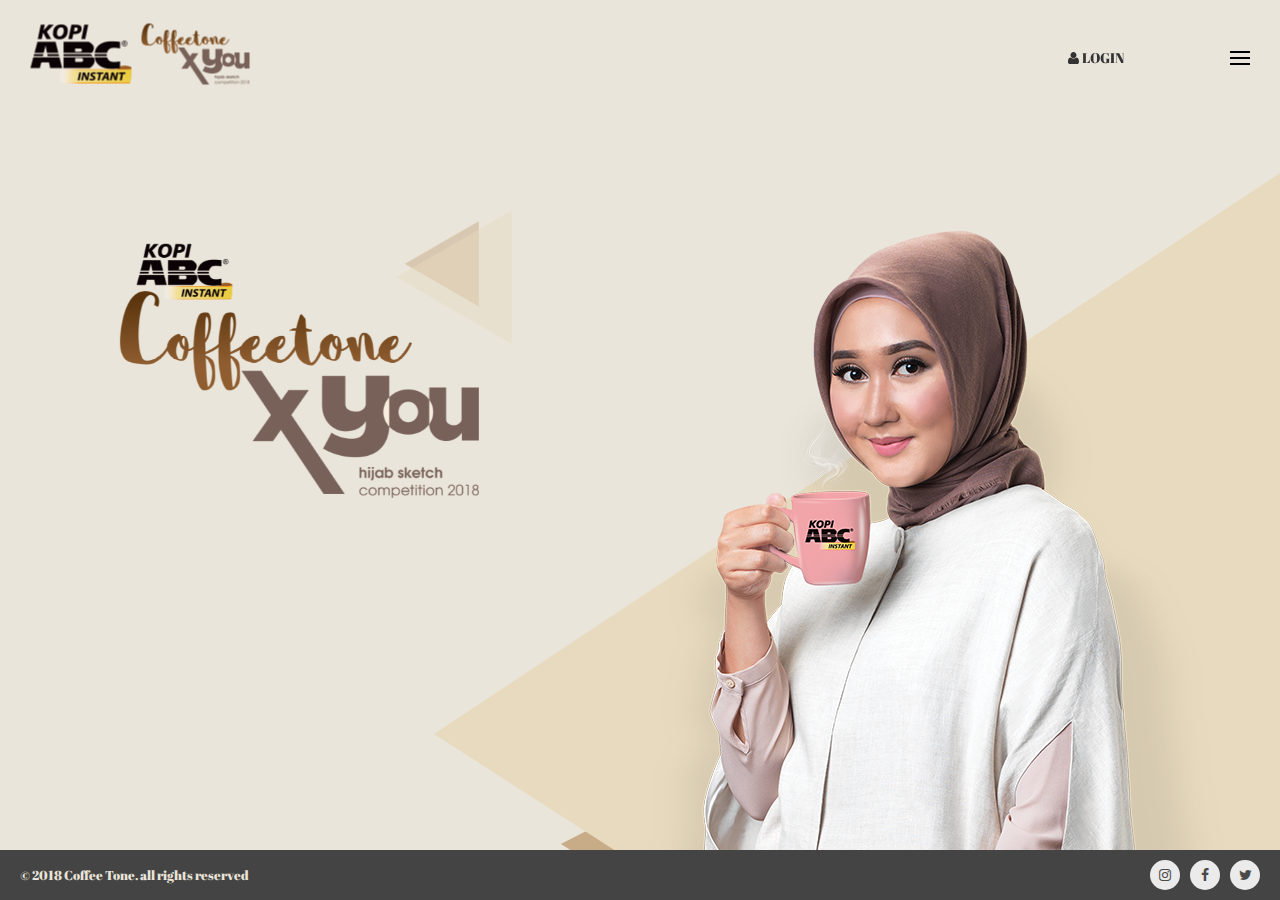
<file: index.html>
<!DOCTYPE html>
<html lang="en">
<head>
	<meta http-equiv="content-type" content="text/html; charset=utf-8" />
    <meta name="format-detection" content="telephone=no" />
    <meta name="apple-mobile-web-app-capable" content="yes" />
    <meta name="viewport" content="width=device-width, initial-scale=1, maximum-scale=1.0, user-scalable=no, minimal-ui"/>

    <link href="css/bootstrap.min.css" rel="stylesheet" type="text/css" />
    <link href="css/bootstrap.extension.css" rel="stylesheet" type="text/css" />
    <link href="css/style.css" rel="stylesheet" type="text/css" />
    <link href="css/swiper.css" rel="stylesheet" type="text/css" />
	<link rel="stylesheet" type="text/css" href="slick/slick.css"/>
	<link rel="stylesheet" type="text/css" href="slick/slick-theme.css"/>
    <link href="css/font-awesome.min.css" rel="stylesheet" type="text/css" />

    <link rel="shortcut icon" href="img/favicon.png" />
  	<title>KOPI ABC | Coffee Tone X You</title>
</head>

<body>

    <!-- LOADER -->
    <div id="loader-wrapper"></div>

    <!-- HEADER -->
    <header class="type-2">
        <div class="header-wrapper">
            <a id="logo" href="index1.html"><img src="images/logo-coffeetone.png" alt="KOPI ABC - CoffeeTone" /></a>
            <a id="login-btn" class="open-popup" data-rel="1"><i class="fa fa-user" aria-hidden="true"></i> LOGIN</a>
            <div class="hamburger-icon">
                <span></span>
                <span></span>
                <span></span>
                <span></span>
            </div>
        </div>
         <div class="navigation-wrapper">
            <nav>
                <ul>
                    <li>
                        <a href="index.html">Home</a>
                    </li>
                    <li>
                        <a href="#">Activity</a>
                        <div class="toggle-menu"></div>
                        <ul>
                            <li><a href="#">X YOU 2017</a></li>
                            <li><a href="#">OOTD 2016</a></li>
                        </ul>
                    </li>
                    <li>
                        <a href="about1.html">About</a>
                        <div class="toggle-menu"></div>
                        <ul>
                            <li><a href="#">Tentang CoffeeTone</a></li>
                            <li><a href="#">CoffeeTone Events</a></li>
                            <li><a href="#">Collaborative Support</a></li>
                            <li><a href="#">Media Partner</a></li>
                        </ul>
                    </li>
                    <li><a href="#">Tips &amp; Artikel</a></li>
                    <li>
                        <a href="#">Gallery</a>
                    </li>
                </ul>
            </nav>
        </div>
    </header>

    <div id="content-block">
        <div class="swiper-entry slider-6">
            <div class="swiper-container full-screen-height" data-direction="vertical" data-parallax="1" data-mousewheel="1" data-speed="1000">
                <div class="swiper-wrapper">
                    <div class="swiper-slide">
                        <div class="container-fluid wide">
                            <div class="background-entry left_01" data-swiper-parallax-y="-35%" style="background-image: url(images/logo-coffeetone-slide.png);"></div>
                            <div class="background-entry right_01"  style="background-image: url(images/dian-pelangi-slide-01.png);"></div>
                        </div>
                    </div>
                    <div class="swiper-slide">
                        <div class="container-fluid wide">
                            <div class="background-entry left_02" style="background-image: url(images/slide-02-left.png);"></div>
                            <div class="background-entry right_02" style="background-image: url(images/dian-pelangi-slide-02.png);"></div>
                            <div class="full-size">
                                <div class="background-frame">
                                    <div class="content">
                                    <div class="sl left">Lorem ipsum dolor sit amet, consectetur adipiscing elit, sed do eiusmod tempor incididunt ut labore et dolore magna aliqua. Ut enim ad minim veniam, quis nostrud exercitation ullamco laboris nisi ut aliquip ex ea commodo consequat. Duis aute irure dolor in reprehenderit in voluptate velit esse cillum dolore eu fugiat nulla pariatur. Excepteur sint occaecat cupidatat non proident, sunt in culpa qui officia deserunt mollit anim id est laborum.</div>
                                    </div>
                                </div>
                            </div>
                            <div class="title-wrapper valign-middle">
                                <div class="content">
                                    <div class="h2 title text-left about-ct-18"><span class="">ABOUT<br>HIJAB SKETCH<br>COMPETITION 2018</span></div>
                                </div>
                            </div>
                        </div>
                    </div>
                    <div class="swiper-slide">
                        <div class="container-fluid wide">
                            <div class="background-entry left_03" style="background-image: url(images/slide-03-left.png);"></div>
                            <div class="background-entry right_03" style="background-image: url(images/slide-03-right.png);"></div>
                            <div class="empty-space col-xs-b50 col-sm-b45"></div>
                            <div class="title-wrapper valign-middle">
                                <div class="content valign-middle-content">
                                    <div class="h2 title text-center">
                                        CATEGORIES
                                    </div>
                                    <div class="empty-space col-xs-b45 col-sm-b45"></div>
                                    <div class="slick-slider-categories">
                                        <div>
                                            <img src="images/cat-sporty.png" alt="Sporty Categories" class="img-responsive" />
                                        </div>
                                        <div>
                                            <img src="images/cat-professional.png" alt="Professional Categories" class="img-responsive" />
                                        </div>
                                        <div>
                                            <img src="images/cat-casual.png" alt="Casual Categories" class="img-responsive" />
                                        </div>
                                    </div>
                                </div>
                            </div>
                        </div>
                    </div>
                    <div class="swiper-slide">
                        <div class="container-fluid wide">
                            <div class="background-entry left_04" style="background-image: url(images/slide-04-left.png);"></div>
                            <div class="background-entry right_04" style="background-image: url(images/slide-04-right.png);"></div>
                            <!-- <div class="empty-space col-xs-b50 col-sm-b45"></div> -->
							<div class="title-wrapper valign-middle">
                                <div class="content valign-middle-content">
									<!-- Desktop -->
									<div class="visible-lg">
										<div class="row vertical-aligned-columns">
											<div class="title-wrapper valign-middle">
												<div class="content valign-middle">
													<div class="h2 title text-left hadiah-ct-18-desktop">HADIAH</div>
												</div>
											</div>
											<div class="col-md-8 col-md-push-2">
												<img src="images/hadiah.png" class="img-responsive">
											</div>
										</div>
									</div>

									<!-- Phones -->
									<div class="hidden-lg">
										<div class="h2 title text-center">
	                                        HADIAH
	                                    </div>
	                                    <div class="empty-space col-xs-b45 col-sm-b45"></div>
	                                    <div class="container">
											<div class="row">
												<div class="col-md-12">
													<img src="images/hadiah.png" class="img-responsive">
												</div>
											</div>
										</div>
									</div>

                                </div>
                            </div>
                        </div>
                    </div>
                    <div class="swiper-slide">
                        <div class="container-fluid wide">
                            <div class="background-entry right_05" style="background-image: url(images/slide-05-right.png);"></div>
                           	<!-- <div class="empty-space col-xs-b100 col-sm-b45"></div> -->
                            <div class="title-wrapper valign-middle">

								<div class="content valign-middle-content">
									<div class="col-md-12 text-right">
                                        <article class="sa">
                                            <h2 class="col-sm-text-center">MEKANISME</h2>
                                        </article>
                                    </div>
                                    <!-- <div class="empty-space col-xs-b45 col-sm-b120"></div> -->
                                    <div class="container">
                                        <div class="empty-space col-xs-b45 col-sm-b90"></div>
                                        <div class="slick-slider-mekanisme">
                                            <div class="row vertical-aligned-columns">
                                                <div class="col-sm-12 col-xs-b30 col-sm-b0">
                                                    <div class="thumbnail-shortcode-6">
                                                        <div class="content" style="background-image: url(images/bg-mekanisme.png);background-size:contain;background-repeat:no-repeat;">
                                                            <div class="layer-2 background" style="background-image: url(images/mekanisme-desain.png);"></div>
                                                        </div>
                                                    </div>
                                                </div>
                                            </div>
                                            <div class="row vertical-aligned-columns">
                                                <div class="col-sm-12 col-xs-b30 col-sm-b0">
                                                    <div class="thumbnail-shortcode-6">
                                                        <div class="content" style="background-image: url(images/bg-mekanisme.png);background-size:contain;background-repeat:no-repeat;">
                                                            <div class="layer-2 background" style="background-image: url(images/mekanisme-share.png);"></div>
                                                        </div>
                                                    </div>
                                                </div>
                                            </div>
                                            <div class="row vertical-aligned-columns">
                                                <div class="col-sm-12 col-xs-b30 col-sm-b0">
                                                    <div class="thumbnail-shortcode-6">
                                                        <div class="content" style="background-image: url(images/bg-mekanisme.png);background-size:contain;background-repeat:no-repeat;">
                                                            <div class="layer-2 background" style="background-image: url(images/mekanisme-upload.png);"></div>
                                                        </div>
                                                    </div>
                                                </div>
                                            </div>
                                        </div>
                                    </div>
								</div>

                            </div>
                        </div>
                    </div>

                    <div class="swiper-slide">
                        <div class="container-fluid wide">
                            <div class="empty-space col-xs-b45 col-sm-b90"></div>
                            <div class="title-wrapper valign-middle">
                                <div class="content valign-middle-content">
                                    <div class="h1 title text-center ikutan">
                                        <div class="arr-left-ikut"></div>
                                        <a href="#" class="button style-4">IKUTAN</a>
                                        <div class="arr-right-ikut"></div>
                                    </div>
                                </div>
                            </div>
                        </div>
                    </div>
            </div>
        </div>

        <!-- FOOTER -->
        <footer>
            <div class="container-fluid">
                <div class="row">
                    <div class="col-md-6 col-xs-text-center col-md-text-left">
                        <div class="copyright sa small">&copy; 2018 Coffee Tone. all rights reserved</div>
                        <div class="col-xs-b15 visible-xs visible-sm"></div>
                    </div>
                    <div class="col-md-6 col-xs-text-center col-md-text-right">
                        <div class="follow style-1">
							<a class="entry" href="https://www.instagram.com/" target="_blank"><i class="fa fa-instagram"></i></a>
                            <a class="entry" href="https://www.facebook.com/" target="_blank"><i class="fa fa-facebook"></i></a>
                            <a class="entry" href="https://twitter.com/" target="_blank"><i class="fa fa-twitter"></i></a>
                        </div>
                    </div>
                </div>
            </div>
        </footer>

    </div>

    <div class="popup-wrapper">
        <div class="bg-layer"></div>

        <div class="popup-content" data-rel="1">
            <div class="layer-close"></div>
            <div class="popup-container size-1">
                <div class="popup-align">
                    <h3 class="h3 text-center">Log in</h3>
                    <div class="empty-space col-xs-b30"></div>
                    <div class="simple-input-wrapper">
                        <input class="simple-input" value="" type="text" placeholder="Your email" />
                        <span></span>
                    </div>
                    <div class="simple-input-wrapper">
                        <input class="simple-input" type="password" value="" placeholder="Enter password" />
                        <span></span>
                    </div>
                    <div class="empty-space col-xs-b10 col-sm-b20"></div>
                    <div class="row">
                        <div class="col-sm-6 col-xs-b10 col-sm-b0">
                            <div class="empty-space col-sm-b5"></div>
                            <a class="simple-link open-popup" data-rel="3">Forgot password?</a>
                            <div class="empty-space col-xs-b5"></div>
                            <a class="simple-link open-popup" data-rel="2">Register now</a>
                        </div>
                        <div class="col-sm-6 text-right">
                            <div class="button">submit<input type="submit"/></div>
                        </div>
                    </div>
                </div>
                <div class="button-close"></div>
            </div>
        </div>

        <div class="popup-content" data-rel="2">
            <div class="layer-close"></div>
            <div class="popup-container size-1">
                <div class="popup-align">
                    <h3 class="h3 text-center">Register</h3>
                    <div class="empty-space col-xs-b30"></div>
                    <div class="simple-input-wrapper">
                        <input class="simple-input" value="" type="text" placeholder="Your name" />
                        <span></span>
                    </div>
                    <div class="simple-input-wrapper">
                        <input class="simple-input" value="" type="text" placeholder="Your email" />
                        <span></span>
                    </div>
                    <div class="simple-input-wrapper">
                        <input class="simple-input" type="password" value="" placeholder="Enter password" />
                        <span></span>
                    </div>
                    <div class="simple-input-wrapper">
                        <input class="simple-input" type="password" value="" placeholder="Repeat password" />
                        <span></span>
                    </div>
                    <div class="empty-space col-xs-b10 col-sm-b20"></div>
                    <div class="row">
                        <div class="col-sm-6 col-xs-b10 col-sm-b0">
                            <div>
                                <label class="sc">
                                    <input type="checkbox"><span>I agree with <a href="#">terms of use</a></span>
                                </label>
                            </div>
                        </div>
                        <div class="col-sm-6 text-right">
                            <div class="button">register<input type="submit"/></div>
                        </div>
                    </div>
                </div>
                <div class="button-close"></div>
            </div>
        </div>

        <div class="popup-content" data-rel="3">
            <div class="layer-close"></div>
            <div class="popup-container size-1">
                <div class="popup-align">
                    <h3 class="h3 text-center">Reset your password</h3>
                    <div class="empty-space col-xs-b30"></div>
                    <div class="simple-input-wrapper">
                        <input class="simple-input" value="" type="text" placeholder="Your email" />
                        <span></span>
                    </div>
                    <div class="empty-space col-xs-b10 col-sm-b20"></div>
                    <div class="text-center">
                        <div class="button">reset<input type="submit"/></div>
                    </div>
                </div>
                <div class="button-close"></div>
            </div>
        </div>

    </div>

    <div class="phone-marker visible-xs"></div><div class="tablet-marker visible-sm"></div>

    <script src="js/jquery-2.2.4.min.js"></script>
    <script src="js/swiper.jquery.min.js"></script>
    <script type="text/javascript" src="slick/slick.min.js"></script>
    <script src="js/global.js"></script>

</body>
</html>
</file>
<file: css/style.css>
/* - RESET STYLES */
/* - GLOBAL SETTINGS */
/* - POPUPS */
/* - SWIPER */
/* - HEADER */
/* - FOOTER */
/* - THUMBNAIL SHORTCODES */
/* - HOMEPAGE SLIDER */
/*  MEDIA QUERIES */

@import url('https://fonts.googleapis.com/css?family=Roboto:300,400,500,700');
@import url('https://fonts.googleapis.com/css?family=Abril+Fatface');
/*-------------------------------------------------------------------------------------------------------------------------------*/
/*  RESET STYLES */
/*-------------------------------------------------------------------------------------------------------------------------------*/
html{overflow-y: scroll;}
html, body, div, span, applet, object, iframe, h1, h2, h3, h4, h5, h6, p, blockquote, pre, a, abbr, acronym, address, big, cite, code, del, dfn, em, img, ins, kbd, q, s, samp, small, strike, strong, sub, sup, tt, var, b, u, i, center, dl, dt, dd, ol, ul, li, fieldset, form, label, legend, table, caption, tbody, tfoot, thead, tr, th, td, article, aside, canvas, details, embed, figure, figcaption, footer, header, hgroup, menu, nav, output, ruby, section, summary, time, mark, audio, video {margin: 0; padding: 0; border: 0; font-size: 100%; font: inherit; vertical-align: baseline;}
h1, h2, h3, h4, h5, h6{font-weight: 400;}
/* HTML5 display-role reset for older browsers */
article, aside, details, figcaption, figure, footer, header, hgroup, menu, nav, section {display: block;}
blockquote, q {quotes: none;}
blockquote:before, blockquote:after, q:before, q:after {content: ''; content: none;}
body *{-webkit-text-size-adjust:none; outline: none;}
.clear{clear:both; overflow:hidden; height:0px; font-size:0px; display: block;}
input:focus, select:focus, textarea:focus, button:focus {outline: none;}
input, textarea, select{font-family: 'Abril Fatface', cursive; font-weight: 400; -webkit-appearance: none; appearance: none; border-radius: 0; background: none; border: none; margin: 0; width: 100%;}
textarea{display: block; resize: none; overflow: auto;}
select::-ms-expand{display: none;}
input[type="submit"], input[type="file"]{position: absolute; left: 0; top: 0; width:100%; height:100%; opacity:0; border:none; cursor:pointer; z-index: 1;}
a, a:link, a:visited, a:active, a:hover{cursor: pointer; text-decoration: none; outline: none;}
body{font-family: 'Abril Fatface', cursive; font-weight: 400; font-size: 14px; line-height: 1;}
b, strong{font-weight: 700;}
ul, ol{list-style: none;}
a{color: inherit;}


/*-------------------------------------------------------------------------------------------------------------------------------*/
/*  GLOBAL SETTINGS */
/*-------------------------------------------------------------------------------------------------------------------------------*/
/*main*/
body {background-color: #eae5da}
#content-block{position: relative; overflow: hidden; left: 0;}
.container{max-width: 100%; position: relative;}
.container-fluid{position: relative; padding: 0; margin: 0 30px;}
.container-fluid.wide{margin: 0;}
.overflow-hidden{overflow: hidden;}
html.overflow-hidden body{overflow: hidden;}
@media (min-width: 992px) {
	.row.vertical-aligned-columns{font-size: 0; white-space: nowrap;}
	.row.vertical-aligned-columns > div[class*="col"]{float: none; display: inline-block; vertical-align: middle; white-space: normal;}
}
/*Phones (<768px)*/
@media (max-width: 767px) {
	.container-fluid, .container-fluid.wide{margin: 0;}
}
body:not(.loaded) *{transition: none!important; -webkit-transition: none!important;}
/*table*/
.table-view{height: 100%; width: 100%; display: table;}
.row-view{display: table-row;}
.cell-view{display: table-cell; vertical-align: middle; width: 10000px;}
/*body selection*/
body ::selection {color: #fff; background: #000;}
body ::-moz-selection {color: #fff; background: #000;}
/*helper classes*/
.line-through{display: inline-block; position: relative; padding: 0 5px;}
.line-through:after{position: absolute; width: 100%; height: 1px; left: 0; top: 50%; background: currentColor; content: "";}
.clearfix:after{content: ""; display: block; clear: both;}
.valign-middle {
	display: -ms-flexbox;
	display: -webkit-flex;
	display: flex;

	-ms-flex-align: center;
	-webkit-align-items: center;
	-webkit-box-align: center;

	align-items: center;
}
.valign-middle-content{width: 100%; position: relative;}
.full-size{position: absolute; left: 0; top: 0; width: 100%; height: 100%;}
.fixed-background{background-size: cover; background-position: center top; background-attachment: fixed;}
body.mobile .fixed-background{background-attachment: scroll;}
.notransition, .notransition *{transition: none!important; -webkit-transition: none!important;}
.thumbnail-image{display: block; max-width: 100%; height: auto; margin-left: auto; margin-right: auto;}
.float-fix{float: left; width: 100%;}
.scrollfix {line-height: 1.35; overflow: hidden; white-space: nowrap;}

/*loader*/
#loader-wrapper{position: fixed; left: 0; top: -100px; right: 0; bottom: -100px; background: #fff; z-index: 10;}
/**/
.sa{font-size: 16px; line-height: 25px; color: #eae5da;}
.sa.xsmall{font-size: 12px; line-height: 21px;}
.sa.small{font-size: 13px; line-height: 21px;}
.sa.middle{font-size: 14px; line-height: 25px;}
.sa.large{font-size: 18px; line-height: 25px;}
.sa.grey, .grey{color: #898989;}
.sa.dark, .dark{color: #000;}
.sa.light{color: #fff;}


.sa p, .sa ul, .sa ol, .sa img, .sa *[class*="col"], .sa h1, .sa h2, .sa h3, .sa h4, .sa h5, .sa h6, .sa .embed-responsive, .sa .swiper-container{margin-bottom: 22px;}
.sa > *:last-child{margin-bottom: 0;}
.sa img{max-width: 100%; height: auto; display: block;}
.sa ol{counter-reset: number;}
.sa ol li{padding-left: 0; margin-bottom: 8px;}
.sa ol li:before{counter-increment: number; content: "#" counter(number); color: #b8cd06; margin-right: 5px;}
.sa ul li{padding-bottom: 4px; padding-top: 4px; position: relative;}
.sa ul li:before{content: ""; width: 17px; height: 13px; display: inline-block; vertical-align: middle; background: url(../img/icon-20.png); position: relative; margin-right: 12px;}

.sa h1, .h1, .sa h2, .h2, .sa h3, .h3, .sa h4, .h4, .sa h5, .h5, .sa h6, .h6{color: #776158; font-weight: 400; font-family: 'Abril Fatface', cursive;}
.sa.light h1, .sa.light .h1, .h1.light, .sa.light h2, .sa.light .h2, .h2.light, .sa.light h3, .sa.light .h3, .h3.light, .sa.light h4, .sa.light .h4, .h4.light, .sa.light h5, .sa.light .h5, .h5.light, .sa.light h6, .sa.light .h6, .h6.light{color: #fff;}
.sa h1 a, .h1 a, .sa h2 a, .h2 a, .sa h3 a, .h3 a, .sa h4 a, .h4 a, .sa h5 a, .h5 a, .sa h6 a, .h6 a{color: #776158!important;}
.sa.light h1 a, .h1.light a, .sa.light h2 a, .h2.light a, .sa.light h3 a, .h3.light a, .sa.light h4 a, .h4.light a, .sa.light h5 a, .h5.light a, .sa.light h6 a, .h6.light a{color: #776158!important;}
.sa h1, .h1{font-size: 100px; line-height: 1.05em;}
.sa h2, .h2{font-size: 72px; line-height: 1.11em;}
.sa h3, .h3{font-size: 36px; line-height: 1.22em;}
.sa h4, .h4{font-size: 28px; line-height: 1.35em;}
.sa h5, .h5{font-size: 22px; line-height: 1.45em;}
.sa h6, .h6{font-size: 16px; line-height: 1.56em;}
.sa a:not(.button):hover{text-decoration: underline;}
.sa.ba a:not(.button){text-decoration: underline;}
.sa.ba a:not(.button):hover{text-decoration: none;}

.sa .table{width: 100%; border: 1px #ddd solid;}
.sa .table th, .sa .table td{font-size: inherit!important; line-height: 1.5em!important; padding: 15px !important; white-space: normal!important;}
.sa .table th{background: #efefef; color: #444; font-family: 'Roboto', sans-serif; font-weight: 500; border: 1px #ddd solid!important; text-align: center;}
.sa .table td{border: 1px #ddd solid!important;}
.sa .table tbody tr{background: #fff;}
.sa .table tbody tr:nth-child(2n){background: #f7f7f7;}

/* Tablets (>=768px)*/
@media (max-width: 991px) {
	.sa h1, .h1{font-size: 75px;}
	.sa h2, .h2{font-size: 55px;}
}
/*Phones (<768px)*/
@media (max-width: 767px) {
	.sa h1, .h1{font-size: 36px;}
	.sa h2, .h2{font-size: 36px;}
}


/**/
.button{display: inline-block; vertical-align: bottom; text-align: center; position: relative; cursor: pointer; font-size: 14px; color: #000; text-transform: uppercase; font-weight: 700; line-height: 40px; transition: all .3s; -webkit-transition: all .3s;}
.button.light{color: #fff;}
.button:before{background: currentColor; left: 0; right: 0; position: absolute; bottom: 0; height: 2px; content: ""; transition: all .3s; -webkit-transition: all .3s;}
.button:hover:before{left: -10px; right: -10px; bottom: 50%;}
.play-button{width: 70px; height: 70px; margin: -35px 0 0 -35px; position: absolute; left: 50%; top: 50%; background: url(../img/icon-1.png) center center no-repeat; cursor: pointer;}
.play-button:before{position: absolute; left: 0; top: 0; width: 100%; height: 100%; border: 3px #fff solid; border-radius: 50%; -webkit-border-radius: 50%; content: ""; opacity: 0; transform: scale(1.5); -webkit-transform: scale(1.5); transition: all .3s; -webkit-transition: all .3s;}
.play-button:hover:before{opacity: 1; transform: scale(1); -webkit-transform: scale(1);}
.button.style-1{font-size: 12px; line-height: 20px; color: #898989; text-transform: uppercase; padding: 10px 20px; background: #ebebeb;}
.button.style-1:before{display: none;}
.button.style-1:hover, .button.style-1.active{background: #000; color: #fff;}
.button.style-2{font-size: 12px; line-height: 20px; color: #fff; text-transform: uppercase; padding: 10px 20px; background: #000;}
.button.style-2:before{display: none;}
.button.style-2:hover, .button.style-2.active{background: #ebebeb; color: #898989;}
.button.style-3{font-size: 12px; line-height: 20px; color: #fff; text-transform: uppercase; padding: 10px 20px; background: #000;}
.button.style-3:before{display: none;}
.button.style-3:hover, .button.style-4.active{background: #fff; color: #000;}
.button.style-4{font-size: 40px; font-weight:400; line-height: 20px; color: #8f5d30; text-transform: uppercase; padding: 20px 60px; margin:10px 60px; background: transparent; border:1px solid #8f5d30;}
.button.style-4:before{display: none;}
.button.style-4:hover, .button.style-4.active{background: #ccb292; color: #776158;border:1px solid #776158;}
.arr-left-ikut {width:124px;display: inline-block;}
.arr-right-ikut {width:124px;display: inline-block;}
.arr-right-ikut:before{content: ""; width: 124px; height: 116px; display: inline-block; vertical-align: middle; background: url(../images/ikutan-left.png); background-size:cover; position: relative; margin-right: 12px;}
.arr-left-ikut:after{content: ""; width: 124px; height: 116px; display: inline-block; vertical-align: middle; background: url(../images/ikutan-right.png); background-size:cover; position: relative; margin-right: 12px;}
.button .fa{display: inline-block; margin-right: 10px;}
.button.block{display: block;}
.button-close{display: inline-block; vertical-align: middle; background: url(../img/icon-6.png) 50% 50% no-repeat; width: 40px; height: 40px; cursor: pointer; position: relative; transition: all .3s; -webkit-transition: all .3s;}
.button-close:hover{background-color: #ebebeb;}
.buttons-wrapper{margin-bottom: -10px;}
.buttons-wrapper .button{margin: 0 5px 10px 5px;}

@media (max-width: 767px) {
	.button.style-4 {font-size:20px;padding:10px 30px;margin:10px;}
	.arr-left-ikut {width:60px;}
	.arr-right-ikut {width:60px;}
	.arr-right-ikut:before{width:60px;height:56px;}
	.arr-left-ikut:after{width:60px;height:56px;}
}
/**/
input::-webkit-input-placeholder, textarea::-webkit-input-placeholder{color: #898989; opacity: 1;}
input:-moz-placeholder, textarea:-moz-placeholder{color: #898989; opacity: 1;}
input::-moz-placeholder, textarea::-moz-placeholder{color: #898989; opacity: 1;}
input:-ms-input-placeholder, textarea:-ms-input-placeholder{color: #898989; opacity: 1;}
.simple-input{font-size: 13px; color: #000; line-height: 40px; height: 40px; border-bottom: 1px #000 solid; padding: 0; transition: all .15s; -webkit-transition: all .15s; position: relative;}
input.simple-input.small{height: 30px; line-height: 30px;}
.simple-input-wrapper{position: relative; margin-bottom: 15px;}
.simple-input-wrapper .simple-input{border-color: transparent; z-index: 1;}
.simple-input-wrapper span{position: absolute; left: 0; bottom: 0; width: 100%; height: 1px; background: #f7f7f7; border-top: 1px #ebebeb solid; transition: all .15s; -webkit-transition: all .15s;}
.simple-input:focus + span{height: 100%; border-color: #000;}
.simple-input:focus{padding: 0 10px;}
.simple-input.invalid + span{border-color: red!important;}
textarea.simple-input{height: 70px; line-height: 18px; padding: 10px 0;}
.form-icon{width: 40px; height: 40px; position: absolute; right: 0; top: 0; text-align: center; color: #898989; font-size: 12px; z-index: 3;}
.form-icon+.simple-input{padding-right: 40px;}
.form-icon.small{width: 30px; height: 30px; line-height: 30px;}
.form-icon.small+.simple-input{padding-right: 30px;}

/**/
.sc{cursor: pointer; margin-bottom: 15px; display: inline-block; vertical-align: top;}
.sc input{display: none;}
.sc span{font-size: 13px; line-height: 21px; color: #898989; display: block; padding-left: 25px; position: relative; min-width: 15px; transition: all .3s; -webkit-transition: all .3s;}
.sc span a{text-decoration: underline;}
.sc span a:hover{text-decoration: none;}
.sc:hover span{color: #000;}
.sc span:before{width: 15px; height: 15px; position: absolute; left: 0; top: 3px; border: 2px #e7e7e7 solid; content: ""; transition: all .3s; -webkit-transition: all .3s;}
.sc input[type="radio"] + span:before{border-radius: 50%; -webkit-border-radius: 50%;}
.sc input:checked + span:before{border-color: #898989;}
.sc span:after{position: absolute; left: 4px; top: 7px; width: 7px; height: 7px; content: ""; transform: scale(0); -webkit-transform: scale(0); transition: all .3s; -webkit-transition: all .3s; content: ""; background: #494949;}
.sc input[type="radio"] + span:after{border-radius: 50%; -webkit-border-radius: 50%;}
.sc input:checked + span:after{transform: scale(1); -webkit-transform: scale(1);}

/**/
.ht-1{background: -moz-linear-gradient(top, rgba(0,0,0,0) 85%, currentColor 85%); background: -webkit-linear-gradient(top, rgba(0,0,0,0) 85%, currentColor 85%); background: linear-gradient(to bottom, rgba(0,0,0,0) 85%, currentColor 85%); background-repeat: no-repeat; -webkit-transition: all 0.3s ease-out; transition: all 0.3s ease-out; background-position: -100000px 0; background-size: 100000px 1.15em;}
.ht-1:hover {-webkit-transition: all 60s ease-out; transition: all 60s ease-out; background-position: 0 0;}
.ht-2{background: -moz-linear-gradient(left, currentColor 0%, currentColor 100%); background: -webkit-linear-gradient(left, currentColor 0%, currentColor 100%); background: linear-gradient(to right, currentColor 0%, currentColor 100%); background-repeat: no-repeat; -webkit-transition: all 0.3s ease-out; transition: all 0.3s ease-out; background-size: 0px 2px; background-position: center 0.8em;}
 /*.ht-2:hover{-webkit-transition: all 60s ease-out; transition: all 60s ease-out; background-size: 100000px 2px;}*/

 /**/
 .follow{font-size: 0; margin: 0 -5px; display: inline-block; vertical-align: top; margin-bottom: -5px; float: right;}
 	/* Tablets (>=768px)*/
	@media (max-width: 991px) {
		.follow{float: none}
	}
	/*Phones (<768px)*/
	@media (max-width: 767px) {
		.follow{float: none}
	}
 .follow .entry{width: 30px; height: 30px; display: inline-block; vertical-align: bottom; position: relative; line-height: 30px; text-align: center; font-size: 14px; margin: 0 5px 5px 5px; color: #4b4a4a; background: #ebebeb; border-radius: 50%; -webkit-border-radius: 50%; transition: all .3s; -webkit-transition: all .3s;}
 .follow .entry:hover{color: #fff;}
 .follow .entry:before{background: #0e0e0e; border-radius: 50%; -webkit-border-radius: 50%; position: absolute; left: 0; top: 0; width: 100%; height: 100%; content: ""; transform: scale(0); -webkit-transform: scale(0); transition: all .3s; -webkit-transition: all .3s;}
 .follow .entry:hover:before{transform: scale(1); -webkit-transform: scale(1);}
 .follow .entry .fa{position: relative;}
 .follow .title{line-height: 30px; margin-right: 15px; display: inline-block; margin-bottom: 5px;}

/**/
.sl{font-family: 'Roboto', sans-serif;font-size: 16px; line-height: 26px; padding-left: 60px; position: relative; color: #776158;}
.sl.light{color: #fff;}
/*.sl:before{width: 50px; height: 1px; background: currentColor; position: absolute; left: 0; top: 50%; content: "";}*/
/*.sl.right{padding-left: 0; padding-right: 60px;}*/
/*.sl.right:before{left: auto; right: 0;}*/

/**/
.border-image{border-style: inset; border-width: 25px; border-image-repeat: stretch; border-image-slice: 30;}


/*-------------------------------------------------------------------------------------------------------------------------------*/
/* POPUPS */
/*-------------------------------------------------------------------------------------------------------------------------------*/
.popup-wrapper{position: fixed; z-index: 11; left: 0; top: 0; width: 100%; height: 100%; left: -100%; transition-delay: .3s; -webkit-transition-delay: .3s;}
.popup-wrapper.active{left: 0; transition-delay: 0s; -webkit-transition-delay: 0s;}
.popup-wrapper .bg-layer{position: absolute; left: 0; top: -100px; right: 0; bottom: -100px; background: rgba(234,229,218,.8); transition: all .3s ease-out; -webkit-transition: all .3s ease-out; opacity: 0;}
.popup-wrapper.active .bg-layer{opacity: 1;}
.popup-content{position: absolute; top: 0; width: 100%; height: 100%; overflow: auto; -webkit-overflow-scrolling: touch; font-size: 0; text-align: center; transition: transform .3s ease-out, opacity .3s ease-out, left 0s .3s; -webkit-transition: transform .3s ease-out, opacity .3s ease-out, left 0s .3s; transform: scale(1.2); -webkit-transform: scale(1.2); opacity: 0; left: -10000px; padding: 15px;}
.popup-content.active{transform: scale(1); -webkit-transform: scale(1); opacity: 1; left: 0; transition: transform .3s ease-out, opacity .3s ease-out, left 0s 0s; -webkit-transition: transform .3s ease-out, opacity .3s ease-out, left 0s 0s; position: relative;}
.popup-content:after{display: inline-block; vertical-align: middle; height: 100%; content: "";}
.popup-container{display: inline-block; vertical-align: middle; width: 100%; position: relative; text-align: left; background: #fff;}
.video-popup .popup-container{background: #000;}
.popup-container.size-1{max-width: 570px;}
.popup-container.size-2{max-width: 970px;}
.popup-container.size-3{max-width: 1170px;}
.popup-content .layer-close{position: absolute; left: 0; bottom: 0; right: 0; height: 10000px;}
.popup-align{padding: 60px 70px 70px 70px; overflow: hidden;}
.popup-container .button-close{position: absolute; right: 0; top: 0;}
.simple-link{font-size: 13px; line-height: 21px; color: #333; display: inline-block; font-weight: 700;}
.simple-link:hover{text-decoration: underline;}


/*-------------------------------------------------------------------------------------------------------------------------------*/
/* SWIPER */
/*-------------------------------------------------------------------------------------------------------------------------------*/
.swiper-entry{position: relative;}
.swiper-wrapper{cursor:url(../img/drag.png) 16 9, ew-resize;}
.swiper-container-vertical .swiper-wrapper{cursor:url(../img/drag-vertical.png) 8 16, ns-resize;}
.swiper-button-disabled+.swiper-button-disabled+.swiper-wrapper, .swiper-button-disabled+.swiper-button-disabled+.swiper-container > .swiper-wrapper{transform: none!important; -webkit-transform: none!important; cursor: auto; justify-content: center;}
.swiper-button-disabled+.swiper-button-disabled+.swiper-wrapper .swiper-slide:last-child, .swiper-button-disabled+.swiper-button-disabled+.swiper-container > .swiper-wrapper .swiper-slide:last-child{margin-right: 0!important;}
.swiper-button-disabled+.swiper-button-disabled+.swiper-wrapper+.swiper-pagination-bullets, .swiper-button-disabled+.swiper-button-disabled+.swiper-container > .swiper-pagination-bullets{display: none!important;}
.swiper-slide{background-size: cover; background-position: center center;}
.swiper-pagination.relative-pagination{position: relative; bottom: auto!important; margin-top: 5px;}
.swiper-container-vertical > .swiper-pagination-bullets{right: auto!important; left: 30px;}
.swiper-container-vertical > .swiper-pagination-bullets .swiper-pagination-bullet{margin: 10px 0!important;}
.swiper-pager{font-size: 18px; color: #000; font-weight: 700; line-height: 18px; height: 18px; text-align: center; width: 210px; left: 50%; margin-left: -105px; position: absolute; bottom: 15px; z-index: 1; text-align: center;}
.swiper-pager:before{width: 110px; height: 1px; background: currentColor; position: absolute; content: ""; left: 50%; margin-left: -55px; top: 50%;}
.swiper-pager-current{width: 45px; position: absolute; left: 0; top: -2px; font-size: 22px;}
.swiper-pager-total{width: 45px; position: absolute; right: 0; top: 0;}
.swiper-pager-arrow-prev{width: 46px; right: 100%; height: 18px; top: 0; position: absolute; transition: all .3s; cursor: pointer;}
.swiper-pager-arrow-next{width: 46px; left: 100%; height: 18px; top: 0; position: absolute; transition: all .3s; cursor: pointer;}
.swiper-pager-arrow-prev:hover, .swiper-pager-arrow-next:hover{width: 70px;}
.swiper-pager-arrow-prev:before{height: 1px; background: currentColor; width: 100%; position: absolute; left: 0; top: 50%; content: "";}
.swiper-pager-arrow-next:before{height: 1px; background: currentColor; width: 100%; position: absolute; left: 0; top: 50%; content: "";}
.swiper-pager-arrow-prev:after{width: 0; height: 0; border-style: solid; border-width: 3px 7px 3px 0; border-color: transparent currentColor transparent transparent; position: absolute; left: 0; top: 50%; margin-top: -2px; content: "";}
.swiper-pager-arrow-next:after{width: 0; height: 0; border-style: solid; border-width: 3px 0 3px 7px; border-color: transparent transparent transparent currentColor; position: absolute; right: 0; top: 50%; margin-top: -2px; content: "";}




/*-------------------------------------------------------------------------------------------------------------------------------*/
/* HEADER */
/*-------------------------------------------------------------------------------------------------------------------------------*/
header{position: absolute; z-index: 9; -webkit-backface-visibility: hidden; backface-visibility: hidden;}
.header-wrapper{position: absolute; left: 0; top: 0; width: 100%; height: 100%; transition: background .3s; -webkit-transition: background .3s;}
nav a{background: -moz-linear-gradient(left, currentColor 0%, currentColor 100%); background: -webkit-linear-gradient(left, currentColor 0%, currentColor 100%); background: linear-gradient(to right, currentColor 0%, currentColor 100%); background-repeat: no-repeat; background-size: 10000px 2px; background-position: center 0.7em; -webkit-transition: all 0.3s ease-out; transition: all 0.3s ease-out; background-size: 0px 2px; background-position: center 0.7em;}
nav a:hover, nav li.active > a{-webkit-transition: all 30s ease-out; transition: all 30s ease-out; background-size: 10000px 2px;}
nav li.active > a{transition: none; -webkit-transition: none;}
.toggle-menu{width: 19px; height: 19px; position: relative; display: inline-block; vertical-align: middle; margin-right: -20px; cursor: pointer; top: 10px; left: 10px;}
.toggle-menu:after{position: absolute; left: 0; top: 9px; width: 100%; height: 1px; background: currentColor; content: "";}
.toggle-menu:before{position: absolute; left: 9px; top: 0; height: 100%; width: 1px; background: currentColor; content: ""; transition: all .3s; -webkit-transition: all .3s;}
.toggle-menu.active:before{height: 0; top: 9px;}
header .follow{display: none;}
/**/
#logo img{max-width: 100%; max-height: 100%; position: absolute; left: 50%; top: 50%; transform: translateX(-50%) translateY(-50%); -webkit-transform: translateX(-50%) translateY(-50%);}
#login-btn {max-width: 100%; max-height: 100%; position: absolute; right: 10%; top: 50%; transform: translateX(-50%) translateY(-50%); -webkit-transform: translateX(-50%) translateY(-50%);}
/**/
.hamburger-icon{width: 20px; height: 20px; color: #000; transition: transform .3s .3s; -webkit-transition: transform .3s .3s; cursor: pointer; z-index: 1; position: relative;}
.hamburger-icon.active{transform: rotate(90deg); -webkit-transform: rotate(90deg); transition: transform .3s; -webkit-transition: transform .3s;}
.hamburger-icon span{position: absolute; left: 0; width: 100%; height: 2px; background: currentColor; transition: all .3s; -webkit-transition: all .3s;}
.hamburger-icon.active span{transition: all .3s .3s; -webkit-transition: all .3s .3s;}
.hamburger-icon span:nth-child(1){top: 3px;}
.hamburger-icon span:nth-child(2), .hamburger-icon span:nth-child(3){top: 50%; margin-top: -1px;}
.hamburger-icon span:nth-child(4){bottom: 3px;}
.hamburger-icon.active span:nth-child(1){opacity: 0; top: -5px;}
.hamburger-icon.active span:nth-child(2){transform: rotate(45deg); -webkit-transform: rotate(45deg);}
.hamburger-icon.active span:nth-child(3){transform: rotate(-45deg); -webkit-transform: rotate(-45deg);}
.hamburger-icon.active span:nth-child(4){opacity: 0; bottom: -5px;}
/**/
header nav .fa{font-size: 1.2em; display: inline-block; vertical-align: bottom; position: relative; top: -1px; margin-right: 3px;}
header .cart-icon{position: relative; display: inline-block; padding: 0 12px 0 3px;}
header .cart-label{position: absolute; right: 2px; top: -10px; width: 20px; height: 20px; border-radius: 50%; -webkit-border-radius: 50%; font-size: 11px; line-height: 20px; text-align: center;}
@media (min-width: 991px) {
	/*header type 2*/
	header.type-2{position: fixed; left: 0; top: 0; width: 100%; height: 116px;}
	/*header.type-2+#content-block{margin-top: 116px;}*/
	header.type-2+#content-block{margin-top: 0}
	header.type-2 #logo{position: absolute; left: 30px; top: 20%; width: 219px; height: 61px;}
	header.type-2 .hamburger-icon{position: absolute; right: 30px; top: 50%; margin-top: -10px;}
	header.type-2.active .hamburger-icon{color: #965d29;}
	header.type-2 .toggle-menu{color: #fff;}
	header.type-2 nav ul ul{display: none; position: relative; top: 19px;}
	header.type-2 .navigation-wrapper{position: fixed; left: 0; bottom: 0; width: 100%; height: 0%; overflow: hidden; background: #ccb292; transition: all .5s; -webkit-transition: all .5s; transition-timing-function:cubic-bezier(0.8, 0, 0.2, 1); -webkit-transition-timing-function:cubic-bezier(0.8, 0, 0.2, 1);}
	header.type-2.active .navigation-wrapper{height: 100%;}
	header.type-2 nav{position: absolute; left: 0; bottom: 0; right: 0; text-align: center; overflow: auto; -webkit-overflow-scrolling: touch; font-size: 0;}
	header.type-2 nav:after{content: ""; height: 100%; vertical-align: middle; display: inline-block;}
	header.type-2 nav > ul{display: inline-block; vertical-align: middle; padding: 0 15px;}
	header.type-2 nav > ul > li{padding: 19px 30px; font-size: 0;}
	header.type-2 nav a{font-size: 28px; padding-bottom: 5px; line-height: 35px; color: #965d29; font-weight: 900; display: inline-block; vertical-align: top; padding-left: 10px; padding-right: 10px;}
	header.type-2 nav > ul > li li{padding: 12px 0;}
	header.type-2 nav ul ul a{font-size: 20px; line-height: 26px; padding: 0 5px;}
	header.type-2 nav .fa{font-size: 1em;}

	/*scrolled header*/
	header{transition: all .3s; -webkit-transition: all .3s;}
	header.type-2.scrolled {background: #fff; box-shadow: 0 0 10px rgba(0,0,0,.3); -webkit-box-shadow: 0 0 10px rgba(0,0,0,.3);}
	/*transparent and light header*/
	.header.type-2.transparent {background: none;}
	header.type-2.transparent+#content-block {margin-top: 0;}
	header.type-2.transparent nav > ul > li > a {color: #fff;}
	header.type-2.transparent .hamburger-icon {color: #fff;}
	header.type-2.transparent.scrolled .header-wrapper {background: #000;}
	header.type-2.transparent.scrolled .hamburger-icon {color: #fff;}

}
/* Tablets (>=768px)*/
@media (max-width: 991px) {
	header{position: fixed; left: 0; top: 0; width: 100%; height: 50px;}
	header+#content-block{margin-top: 50px;}
	header #logo{position: absolute; left: 15px; top: 0; width: 40px; height: 50px;}
	header .hamburger-icon{position: absolute; right: 15px; top: 50%; margin-top: -10px;}
	.header-wrapper{background: #eae5da; box-shadow: 0 0 10px rgba(0,0,0,.3); -webkit-box-shadow: 0 0 10px rgba(0,0,0,.3); position: relative;}
	.navigation-wrapper{position: fixed; left: -100%; width: 100%; top: -100px; bottom: -100px; background: rgba(204,178,146,.95); z-index: -1; opacity: 0; transition: left 0s 1s, opacity .5s; -webkit-transition: left 0s 1s, opacity .5s;}
	header.active .navigation-wrapper{left: 0; opacity: 1; transition: left 0s 0s, opacity .5s 0s; -webkit-transition: left 0s 0s, opacity .5s 0s;}
	nav{height: auto!important; top: 150px; bottom: 100px; left: 0; right: 0; position: absolute; overflow: auto; -webkit-overflow-scrolling: touch; text-align: center; font-size: 0;}
	nav:after{display: inline-block; vertical-align: middle; height: 100%; content: "";}
	nav > ul{display: inline-block; vertical-align: middle; padding: 0 15px;}
	nav > ul > li li{padding: 12px 0;}
	nav a{font-size: 30px; line-height: 40px; color: #965d29; font-weight: 400; display: inline-block; vertical-align: top;}
	header nav .fa{font-size: .9em;}
	header .cart-label{font-size: 16px;}
	nav ul ul a{font-size: 20px; line-height: 26px;}
	nav ul ul{display: none; position: relative; top: 19px;}
	nav > ul > li{padding: 19px 30px; font-size: 0; opacity: 0; transform: translateY(40px); -webkit-transform: translateY(40px); transition: all .3s; -webkit-transition: all .3s;}
	header.active nav > ul > li{opacity: 1; transform: translateY(0px); -webkit-transform: translateY(0px);}
	header.active nav > ul > li:nth-child(1){transition-delay: 0s; -webkit-transition-delay: 0s;}
	header.active nav > ul > li:nth-child(2){transition-delay: .15s; -webkit-transition-delay: .15s;}
	header.active nav > ul > li:nth-child(3){transition-delay: .3s; -webkit-transition-delay: .3s;}
	header.active nav > ul > li:nth-child(4){transition-delay: .45s; -webkit-transition-delay: .45s;}
	header.active nav > ul > li:nth-child(5){transition-delay: .6s; -webkit-transition-delay: .6s;}
	header.active nav > ul > li:nth-child(6){transition-delay: .75s; -webkit-transition-delay: .75s;}
	header.active nav > ul > li:nth-child(7){transition-delay: .9s; -webkit-transition-delay: .9s;}
	header.active nav > ul > li:nth-child(8){transition-delay: 1.05s; -webkit-transition-delay: 1.05s;}
	header.active nav > ul > li:nth-child(9){transition-delay: 1.2s; -webkit-transition-delay: 1.2s;}
	header.active nav > ul > li:nth-child(10){transition-delay: 1.35s; -webkit-transition-delay: 1.35s;}
	header.active nav > ul > li:nth-child(11){transition-delay: 1.5s; -webkit-transition-delay: 1.5s;}
	header.active nav > ul > li:nth-child(12){transition-delay: 1.65s; -webkit-transition-delay: 1.65s;}
	/*transparent and light header*/
	header.type-2.transparent .header-wrapper {background: #000;}
	header.type-2.transparent .hamburger-icon {color: #fff;}
}

/* Phones (<=768px)*/
@media (max-width:767px) {
	#logo img{max-width: 120px; transform: translateX(-20%) translateY(-50%); -webkit-transform: translateX(-20%) translateY(-50%);}
	header #logo{position: absolute; left: 15px; top: 0; width: 40px; height: 50px;}
}

/*-------------------------------------------------------------------------------------------------------------------------------*/
/*  FOOTER */
/*-------------------------------------------------------------------------------------------------------------------------------*/
footer{padding: 10px 0; background: #444444;}
#content-block footer .copyright{line-height: 30px; display: inline-block; vertical-align: top; margin-right: 30px;}
footer .container-fluid{margin: 0 20px;}
/* Tablets (>=768px)*/
@media (max-width: 991px) {
	#content-block footer .copyright{margin-right: 0;}
}


/*-------------------------------------------------------------------------------------------------------------------------------*/
/*  THUMBNAIL SHORTCODES */
/*-------------------------------------------------------------------------------------------------------------------------------*/
/*thumbnail shortcode 1*/
.thumbnail-shortcode-1{padding-bottom: 79%; position: relative; background-size: cover; background-position: center center; display: block;}
.thumbnail-shortcode-1:before{position: absolute; left: 0; top: 0; width: 100%; height: 100%; content: ""; background: rgba(0,0,0,.6); transition: all .3s; -webkit-transition: all .3s; opacity: 0;}
.thumbnail-shortcode-1:hover:before{opacity: 1;}
.thumbnail-shortcode-1 .content{position: absolute; border-style: inset; border-width: 25px; left: 140px; top: 140px; right: 140px; bottom: 140px; text-align: center; padding: 30px;}
.thumbnail-shortcode-1 .title{font-weight: 900; color: #fff; font-size: 1.2rem; line-height: 1.4em; max-width: 340px; margin: 0 auto;}
.thumbnail-shortcode-1 .sl{position: absolute; left: 40px; bottom: 30px;}
/*Desktops (>=992px)*/
@media (max-width: 1199px) {
	.thumbnail-shortcode-1 .content{left: 70px; top: 70px; right: 70px; bottom: 70px;}
}
/* Tablets (>=768px)*/
@media (max-width: 991px) {
	.thumbnail-shortcode-1 .sl{display: none;}
	.thumbnail-shortcode-1 .title{font-size: 1.6rem;}
	.thumbnail-shortcode-1 .content{left: 30px; top: 30px; right: 30px; bottom: 30px;}
}
/*Phones (<768px)*/
@media (max-width: 767px) {
	.thumbnail-shortcode-1 .content{left: 15px; top: 15px; right: 15px; bottom: 15px;}
	.thumbnail-shortcode-1 .title{font-size: 3.4rem;}
}

/*thumbnail shortcode 2*/
.thumbnail-shortcode-2{max-width: 170px; margin: 0 auto 30px auto;}

/*thumbnail shortcode 3*/
.thumbnail-shortcode-3{position: relative;}
.thumbnail-shortcode-3 .content{position: absolute; left: 30px; right: 30px; bottom: 45px; padding-left: 60px; max-width: 240px;}
.thumbnail-shortcode-3 .content .sl{margin-left: -60px; margin-bottom: 10px;}
.thumbnail-shortcode-3 .content span{display: block;}
/* Tablets (>=768px)*/
@media (max-width: 991px) {
	.thumbnail-shortcode-3 .content{padding-left: 0;}
}

/*thumbnail shortcode 4*/
.thumbnail-shortcode-4{max-width: 670px; margin: 0 auto;}
.thumbnail-shortcode-4 .content{position: relative; padding-bottom: 106%;}
.thumbnail-shortcode-4 *[class*="layer"]{background-size: cover; background-position: center center; position: absolute;}
.thumbnail-shortcode-4 .border{border-style: inset; border-width: 25px;}
.thumbnail-shortcode-4 .layer-1{left: 6%; top: 0; width: 61%; padding-bottom: 82%;}
.thumbnail-shortcode-4 .layer-2{left: 26%; top: 7%; width: 66%; padding-bottom: 75%;}
.thumbnail-shortcode-4 .layer-3{left: 39%; top: 22%; width: 61%; padding-bottom: 82%;}

/*thumbnail shortcode 5*/
.thumbnail-shortcode-5{max-width: 370px; margin: 0 auto; overflow: hidden;}
.thumbnail-shortcode-5 .content{padding-bottom: 150%; position: relative;}
.thumbnail-shortcode-5 *[class*="layer"]{background-size: cover; background-position: center center; position: absolute;}
.thumbnail-shortcode-5 .layer-1{border-style: inset; border-width: 25px; left: 0; bottom: 0; right: 0; top: 15%;}
.thumbnail-shortcode-5 .layer-2{position: absolute; left: 25px; right: 25px; bottom: 25px; top: 0;}
.thumbnail-shortcode-5 .layer-2 img{position: absolute; left: 50%; bottom: 0; max-width: 100%; max-height: 100%; transform: translateX(-50%); -webkit-transform: translateX(-50%);}
.thumbnail-shortcode-5 .description{text-align: center; padding-top: 30px; transition: all .3s; -webkit-transition: all .3s;}
.thumbnail-shortcode-5:hover .description{opacity: 0; transform: scale(.7); -webkit-transform: scale(.7);}
.thumbnail-shortcode-5 .title{margin-bottom: 10px;}
.thumbnail-shortcode-5 .animation{text-align: center; position: absolute; left: 0; width: 100%; opacity: 0; bottom: 0px; transition: all .3s; -webkit-transition: all .3s;}
.thumbnail-shortcode-5:hover .animation{bottom: 12px; opacity: 1; transition-delay: .15s; -webkit-transition-delay: .15s;}

/*thumbnail shortcode 6*/
.thumbnail-shortcode-6{max-width: 670px;}
.thumbnail-shortcode-6 .content{padding-bottom: 86%; position: relative;}
.thumbnail-shortcode-6 *[class*="layer"]{background-size: cover; background-position: center center; position: absolute;}
.thumbnail-shortcode-6 .border{border-style: inset; border-width: 25px;}
.thumbnail-shortcode-6 .layer-1{left: 0; top: 0; width: 75%; height: 100%;}
/*.thumbnail-shortcode-6 .layer-2{right: 0; top: 13%; width: 80%; height: 74%;}*/
.thumbnail-shortcode-6 .layer-2{left: 33px; top: 23%; width: 60%; height: 71%;}


/*-------------------------------------------------------------------------------------------------------------------------------*/
/*  HOMEPAGE SLIDER */
/*-------------------------------------------------------------------------------------------------------------------------------*/
.slider-6 .swiper-slide{overflow: hidden;}
.slider-6 .container-fluid{height: inherit;}
.slider-6 .background-entry{background-size: cover; background-position: center center; position: absolute;}
.slider-6 .background-entry.left{left: 0; top: 0; width: 50%; height: 100%;}
.slider-6 .background-entry.left_01{left: 0; top: 0; width: 40%; height: 100%; background-repeat: no-repeat; background-size:80%; background-position: 120px 200px;}
.slider-6 .background-entry.left_02{left: 0; top: 0; width: 495px; height: 100%; background-repeat: no-repeat; background-size:contain; background-position: left bottom;}
.slider-6 .background-entry.left_03{left: 0; top: 0; width: 495px; height: 100%; background-repeat: no-repeat; background-size:contain; background-position: left top;}
.slider-6 .background-entry.left_04{left: 92px; bottom: 30px; width: 147px; height: 100%; background-repeat: no-repeat; background-size:contain; background-position: left bottom;}
.slider-6 .background-entry.right{right: 0; top: 0; width: 50%; height: 100%;}
.slider-6 .background-entry.right_01{right: 0; top: 0; width: 846px; height: 100%; background-repeat: no-repeat; background-size:contain; background-position: right bottom;}
.slider-6 .background-entry.right_02{right: 0; top: 0; width: 642px; height: 100%; background-repeat: no-repeat; background-size:contain; background-position: right top;}
.slider-6 .background-entry.right_03{right: 0; top: 0; width: 203px; height: 100%; background-repeat: no-repeat; background-size:contain; background-position: right bottom;}
.slider-6 .background-entry.right_04{right: 0; top: 0; width: 203px; height: 100%; background-repeat: no-repeat; background-size:contain; background-position: right top;}
.slider-6 .background-entry.right_05{right: 50px; top: 116px; width: 100px; height: 100%; background-repeat: no-repeat; background-size:contain; background-position: right top;}
.slider-6 .background-frame{position: absolute; left: 50%; margin-left:0; top: 50%; width: 600px; transform: translateY(-50%); -webkit-transform: translateY(-50%);}
.slider-6 .background-frame .sl{right: -140px; top: 40px; position: absolute; /*white-space: nowrap;*/}
.slider-6 .background-frame .sl.right{right: auto; left: 0; top: auto; bottom: 0;}
.slider-6 .background-frame .sl.left{right: auto; left: -250px; top: auto; bottom: 0;}

@media (max-height: 800px) {
	.slider-6 .background-frame{/*width: 450px;*/ margin-left: -225px;}
}
.slider-6 .background-frame .content{padding-bottom: 100%;}
.slider-6 .title-wrapper{position: absolute; /*margin-left: 250px;*/left: 15px; right: 15px; text-align: center; height: 100%;}
/* .slider-6 .title-wrapper .content{max-width: 1000px;} */
.slider-6 .title-wrapper .title, .slider-6 .title-wrapper .title span{position: relative;}
.slider-6 .title-wrapper .title.about-ct-18 {margin-left:300px;}
.slider-6 .title-wrapper .title.hadiah-ct-18-desktop {margin-left:150px;}
.slider-6 .title-wrapper .title.ikutan {display: inline-block;}
/*
.slider-6 .title-wrapper .title:before, .slider-6 .title-wrapper .title:after{background: #000; position: absolute; left: 50%; margin-left: -37px; width: 74px; content: ""; top: 0; height: 100%;}
.slider-6 .title-wrapper .title:after{mix-blend-mode: difference; background: #fff;}
*/
.slider-6 .white-line{position: absolute; width: 74px; background: #fff; left: 50%; margin-left: -37px; height: 500%; top: -250%;}

.slick-slider-categories {width:80%;margin:0 auto}
@media (min-width: 768px) {
	.slider-6 .swiper-pager{transform: rotate(-90deg); -webkit-transform: rotate(-90deg); bottom: 50%; margin-bottom: -9px; left: 100%; margin-left: -140px;}
}
/* Tablets (>=768px)*/
@media (max-width: 991px) {
	.slider-6 .background-frame{display: block;left:20%;}
}
/*Phones (<768px)*/
@media (max-width: 767px) {
	.slider-6 .background-entry.left_01 {width: 100%;height: 50%;background-size: 80%;background-position: center center;}
	.slider-6 .background-entry.left_04 {left: 30px; bottom: 20px; width: 100px;}
	.slider-6 .background-entry.right_01 {top: 50%;width: 401px;height: 50%;}
	.slider-6 .background-entry.right_02 {width: 336px; height: 100%;}
	.slider-6 .swiper-pager{color: #fff;}
	/*.slider-6 .title-wrapper .title:before, .slider-6 .title-wrapper .title:after,*/ .slider-6 .white-line{display: none;}
	.swiper-container-vertical > .swiper-pagination-bullets{left: 3px!important;}
	.slider-6 .background-frame{width: 90%; top:70%; margin-left: -55px;}
	.slider-6 .background-frame .sl.right {right:auto;top:120px;font-size:14px;line-height: 15px;padding-left:10px;}
	.slider-6 .title-wrapper{margin-left:0;}
	.slider-6 .title-wrapper .title.about-ct-18 {margin-left:0;}
	.slider-6 .background-frame .sl.left{right: auto; left: -55px; top: 140px; bottom: 0; font-size:13px;line-height:20px}
}

/*--------------------------*/
/* ADDED MEDIA QUERIES */
/*--------------------------*/
/* iPhone 6, 7, & 8 Plus in portrait */
@media only screen
and (min-device-width : 414px)
and (max-device-width : 736px)
and (orientation : portrait) {
	.slider-6 .background-entry.right_02 {width: 350px;height: 100%;}
}
/* iPhone X in portrait*/
@media only screen
and (min-device-width : 375px)
and (max-device-width : 812px)
and (orientation : portrait) {
	.slider-6 .background-entry.right_02 {width: 360px;height: 100%;}
}
/* iPhone 6, 7, & 8 in portrait */
@media only screen
and (min-device-width : 375px)
and (max-device-width : 667px) {
	.slider-6 .background-entry.right_02 {width: 300px;height: 100%;}
}
/* iPhone 5 & 5S in portrait */
@media only screen
and (min-device-width : 320px)
and (max-device-width : 568px)
and (orientation : portrait) {
	.slider-6 .background-entry.right_02 {width: 265px;height: 100%;}
}
/*--------------------------*/
/* END ADDED MEDIA QUERIES */
/*--------------------------*/
@media (max-width: 240px) {
	.slider-6 .background-entry.right_01 {top: 50%;width: 301px;height: 50%;}
	/*.slider-6 .background-entry.right_02 {width: 253px; height: 100%;}*/
	.slider-6 .background-entry.right_02 {width: 252px; !important}
}


/*-------------------------------------------------------------------------------------------------------------------------------*/
/*  MEDIA QUERIES */
/*-------------------------------------------------------------------------------------------------------------------------------*/
/*Desktops (>=1200px)*/
@media (min-width: 1200px) {

}
/*Desktops (>=992px)*/
@media (max-width: 1199px) {

}
/* Tablets (>=768px)*/
@media (max-width: 991px) {

}
/*Phones (<768px)*/
@media (max-width: 767px) {

}
</file>
